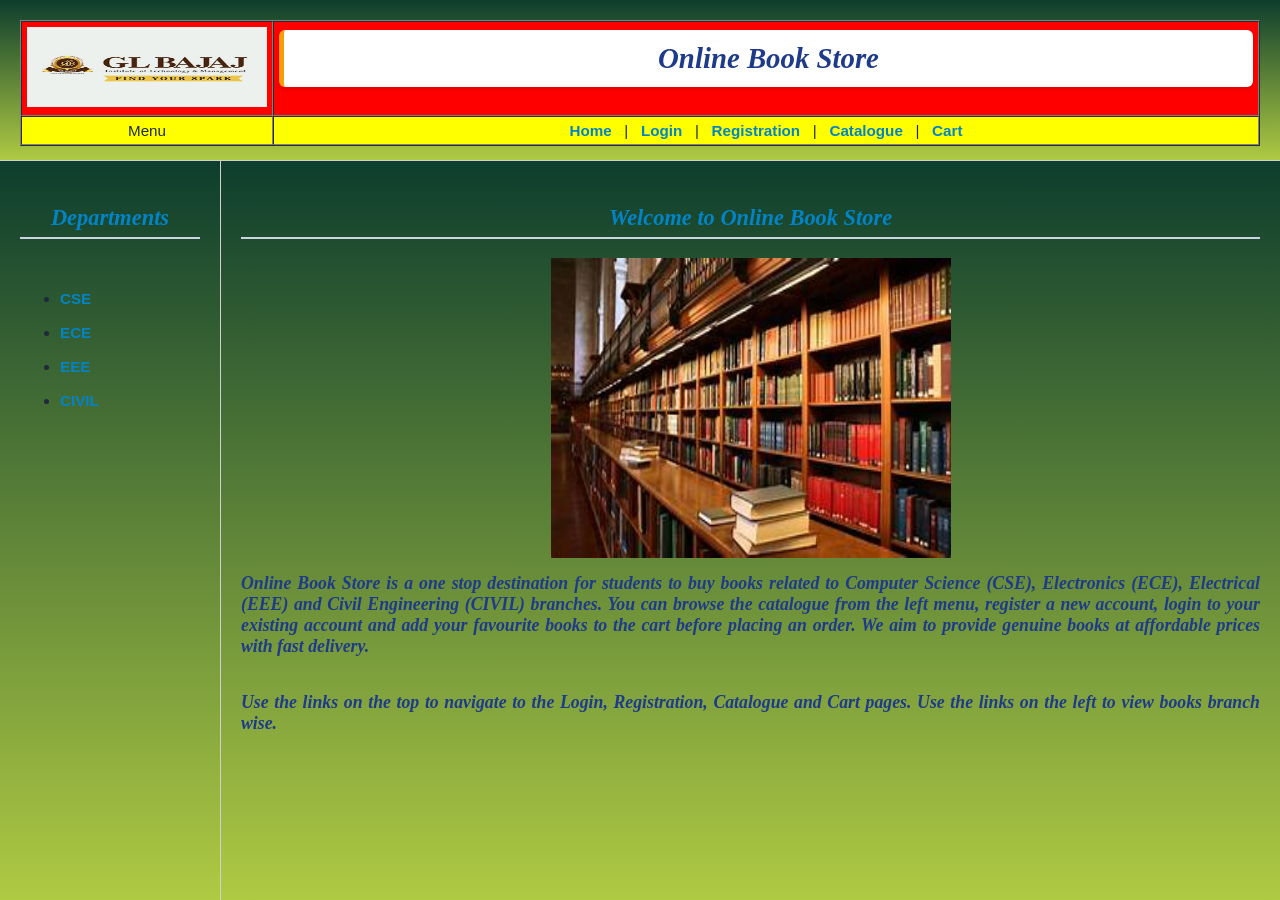
<file: index.html>
<!DOCTYPE html>
<html>
<head>
<title>Online Book Store</title>
<link rel="stylesheet" href="style.css">
</head>

<frameset rows="160,*" border="1">
    <frame src="topframe.html" name="topframe" scrolling="no" noresize>
    <frameset cols="220,*" border="1">
        <frame src="leftframe.html" name="leftframe" scrolling="no" noresize>
        <frame src="home.html" name="rightframe">
            <frame src="registration.html" name="Registration">
            <frame src="catalogue.html" name="Catalogue">
                <frame src="cart.html" name="Cart">
            <frame src="login.html" name="loginframe">
            <frame src="cse.html" name="cseframe">
        <frame src="ece.html" name="eceframe">    
            <frame src="eee.html" name="eeeframe">    
        <frame src="civil.html" name="civilframe">
    </frameset>
    <noframes>
        <body>
            Your browser does not support frames. Please use a modern browser.
        </body>
    </noframes>
</frameset>
</html>
</file>
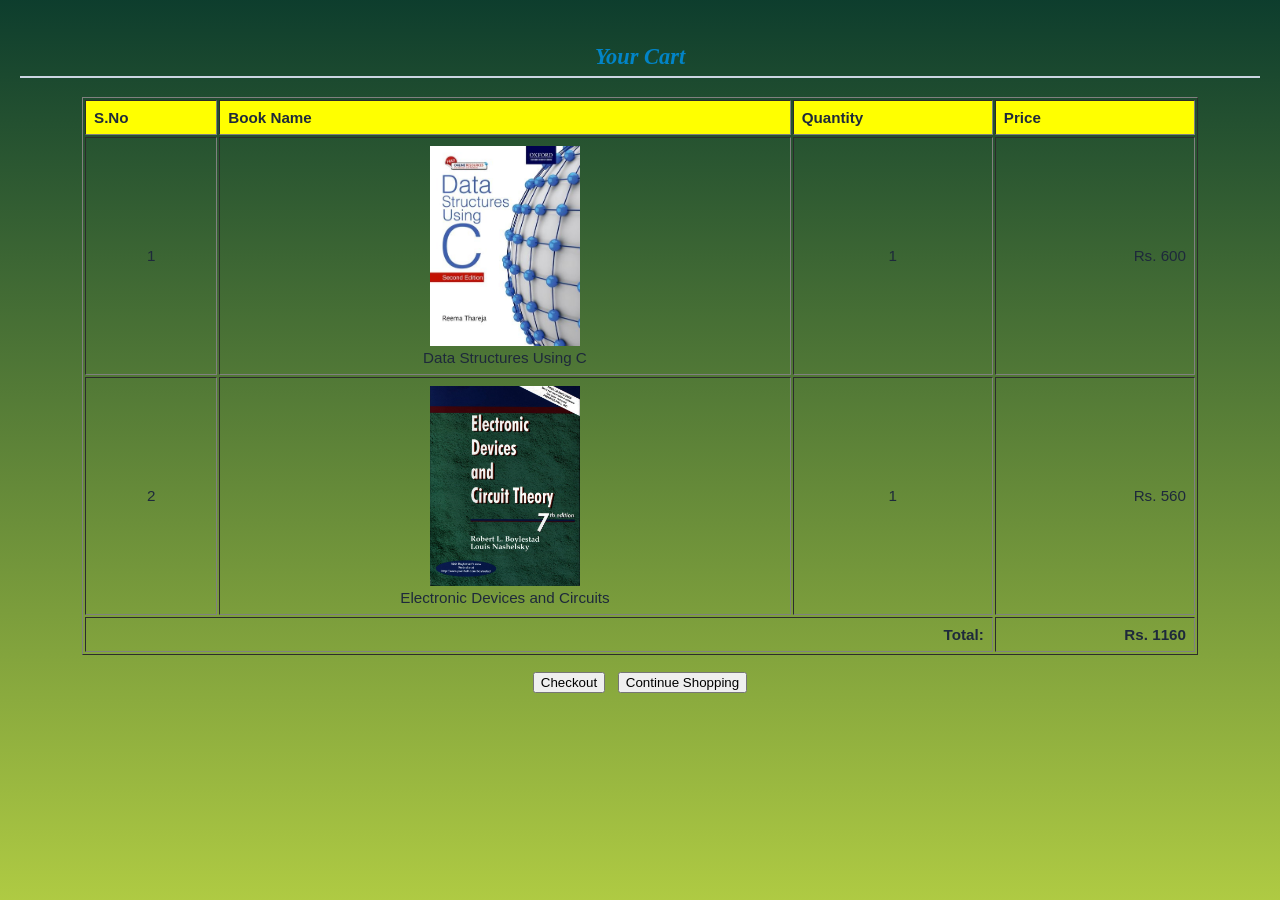
<file: cart.html>
<!DOCTYPE html>
<html>
<head>
<title>Cart</title>
<link rel="stylesheet" href="style.css">
</head>
<body bgcolor="#FFFFFF">

<h2 align="center">Your Cart</h2>

<table align="center" border="1" cellpadding="8" width="90%">
    <tr bgcolor="#FFFF00">
        <td><b>S.No</b></td>
        <td><b>Book Name</b></td>
        <td><b>Quantity</b></td>
        <td><b>Price</b></td>
    </tr>
    <tr>
        <td align="center">1</td>
        <td align="center"> <img src="cse1.png" alt="Cse1" width="150" height="200"><br>Data Structures Using C</td>
        <td align="center">1</td>
        <td align="right">Rs. 600</td>
    </tr>
    <tr>
        <td align="center">2</td>
        <td align="center"> <img src="Ece1.jpg" alt="ECE1" width="150" height="200"><br>Electronic Devices and Circuits</td>
        <td align="center">1</td>
        <td align="right">Rs. 560</td>
    </tr>
    <tr>
        <td colspan="3" align="right"><b>Total:</b></td>
        <td align="right"><b>Rs. 1160</b></td>
    </tr>
</table>

<p align="center">
    <input type="button" value="Checkout">
    &nbsp;
    <input type="button" value="Continue Shopping">
</p>

</body>
</html>
</file>
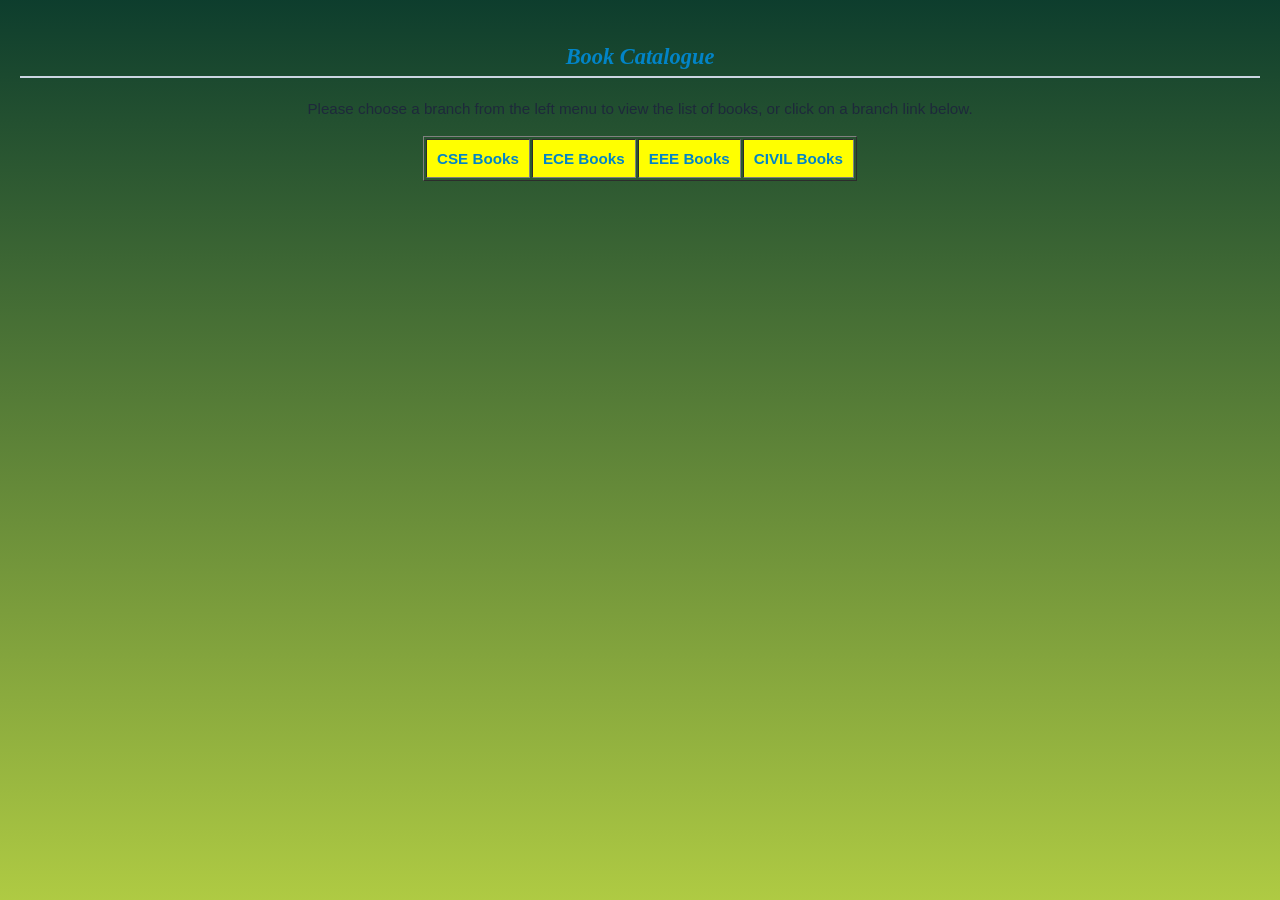
<file: catalogue.html>
<!DOCTYPE html>
<html>
<head>
<title>Catalogue</title>
<link rel="stylesheet" href="style.css">
</head>
<body bgcolor="#FFFFFF">

<h2 align="center">Book Catalogue</h2>

<p align="center">
Please choose a branch from the left menu to view the list of books,
or click on a branch link below.
</p>

<table align="center" border="1" cellpadding="10">
    <tr bgcolor="#FFFF00">
        <td align="center"><a href="cse.html" target="rightframe">CSE Books</a></td>
        <td align="center"><a href="ece.html" target="rightframe">ECE Books</a></td>
        <td align="center"><a href="eee.html" target="rightframe">EEE Books</a></td>
        <td align="center"><a href="civil.html" target="rightframe">CIVIL Books</a></td>
    </tr>
</table>

</body>
</html>
</file>
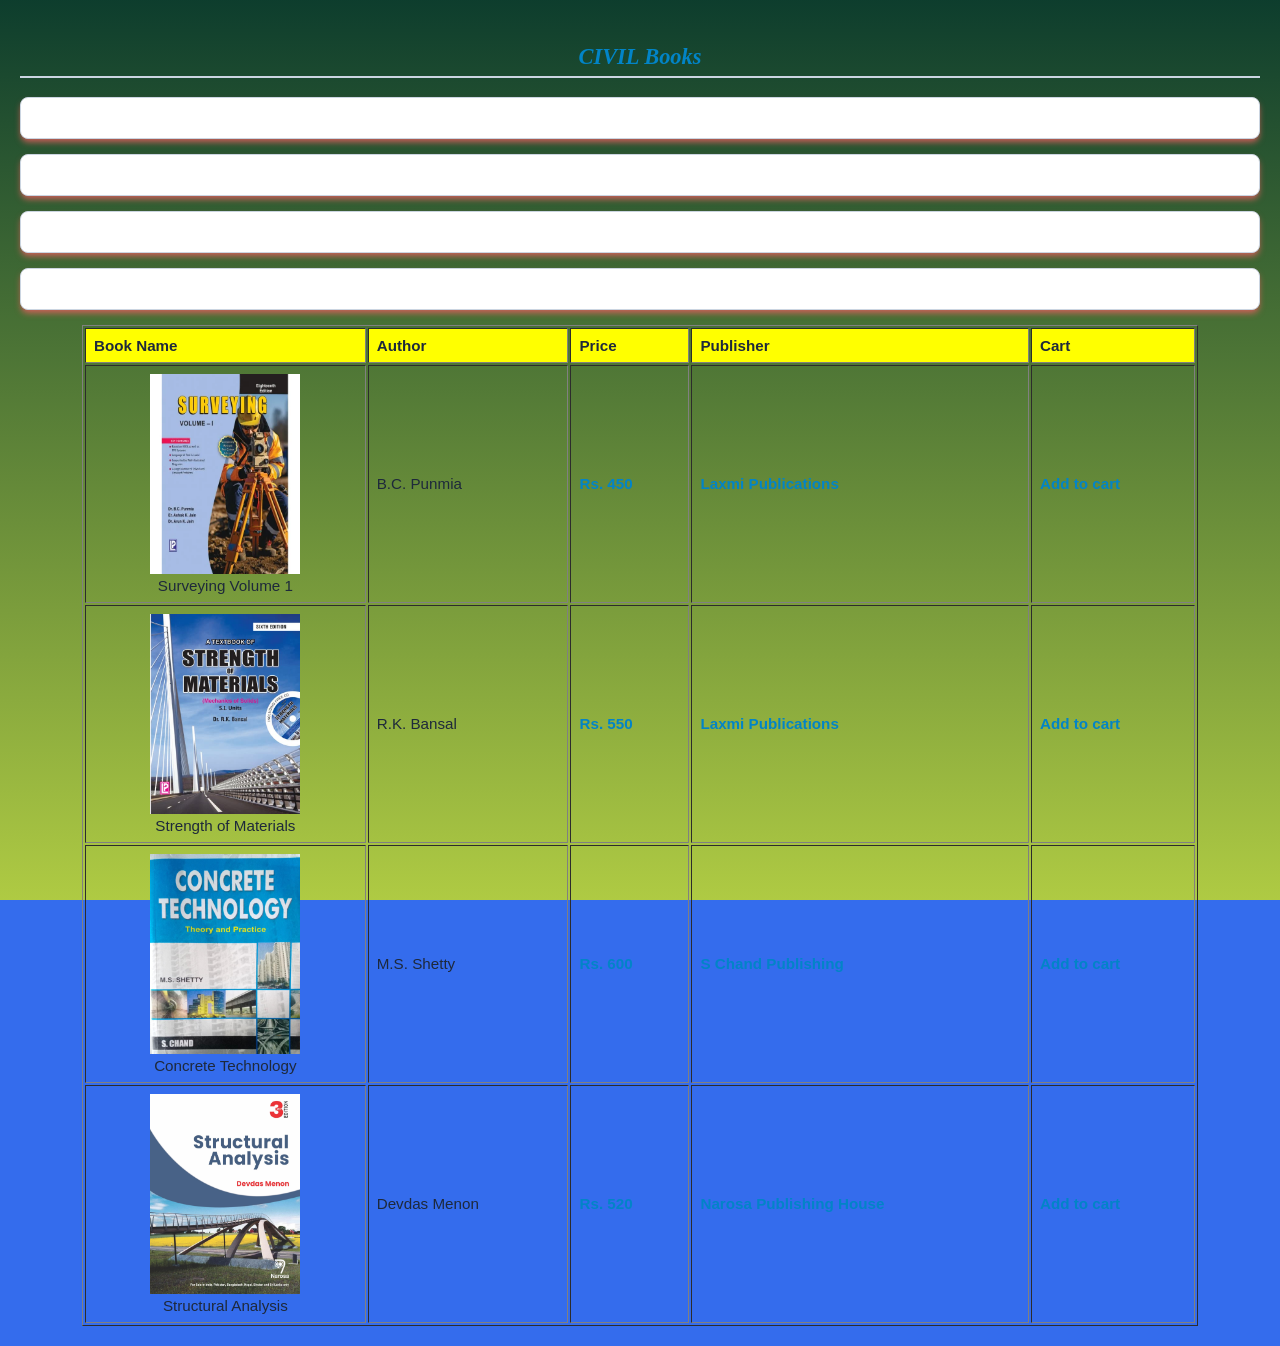
<file: civil.html>
<!DOCTYPE html>
<html>
<head>
<title>CIVIL Catalogue</title>
<link rel="stylesheet" href="style.css">
</head>
<body bgcolor="#FFFFFF">

<h2 align="center">CIVIL Books</h2>

<table align="center" border="1" cellpadding="8" width="90%">
    <tr bgcolor="#FFFF00">
        <td><b>Book Name</b></td>
        <td><b>Author</b></td>
        <td><b>Price</b></td>
        <td><b>Publisher</b></td>
        <td><b>Cart</b></td>
    </tr>
    <tr>
        <div class="book-card">
        <td align="center"> <img src="civil1.webp" alt="Civil1" width="150" height="200"><br>Surveying Volume 1</td>
        <td>B.C. Punmia</td>
        <td><a>Rs. 450</a></td>
        <td><a>Laxmi Publications</a></td>
        <td><a href="cart.html">Add to cart</a></td>
        </div>
    </tr>
    <tr>
        <div class="book-card">
        <td align="center"> <img src="civil2.jpg" alt="Civil2" width="150" height="200"><br>Strength of Materials</td>
        <td>R.K. Bansal</td>
        <td><a>Rs. 550</a></td>
        <td><a>Laxmi Publications</a></td>
        <td><a href="cart.html">Add to cart</a></td>
        </div>
    </tr>
    <tr>
        <div class="book-card">
        <td align="center"> <img src="civil3.jpg" alt="Civil3" width="150" height="200"><br>Concrete Technology</td>
        <td>M.S. Shetty</td>
        <td><a>Rs. 600</a></td>
        <td><a>S Chand Publishing</a></td>
        <td><a href="cart.html">Add to cart</a></td>
        </div>
    </tr>
    <tr>
        <div class="book-card">
        <td align="center"> <img src="civil4.jpg" alt="Civil4" width="150" height="200"><br>Structural Analysis</td>
        <td>Devdas Menon</td>
        <td><a>Rs. 520</a></td>
        <td><a>Narosa Publishing House</a></td>
        <td><a href="cart.html">Add to cart</a></td>
        </div>
    </tr>
</table>

</body>
</html>
</file>
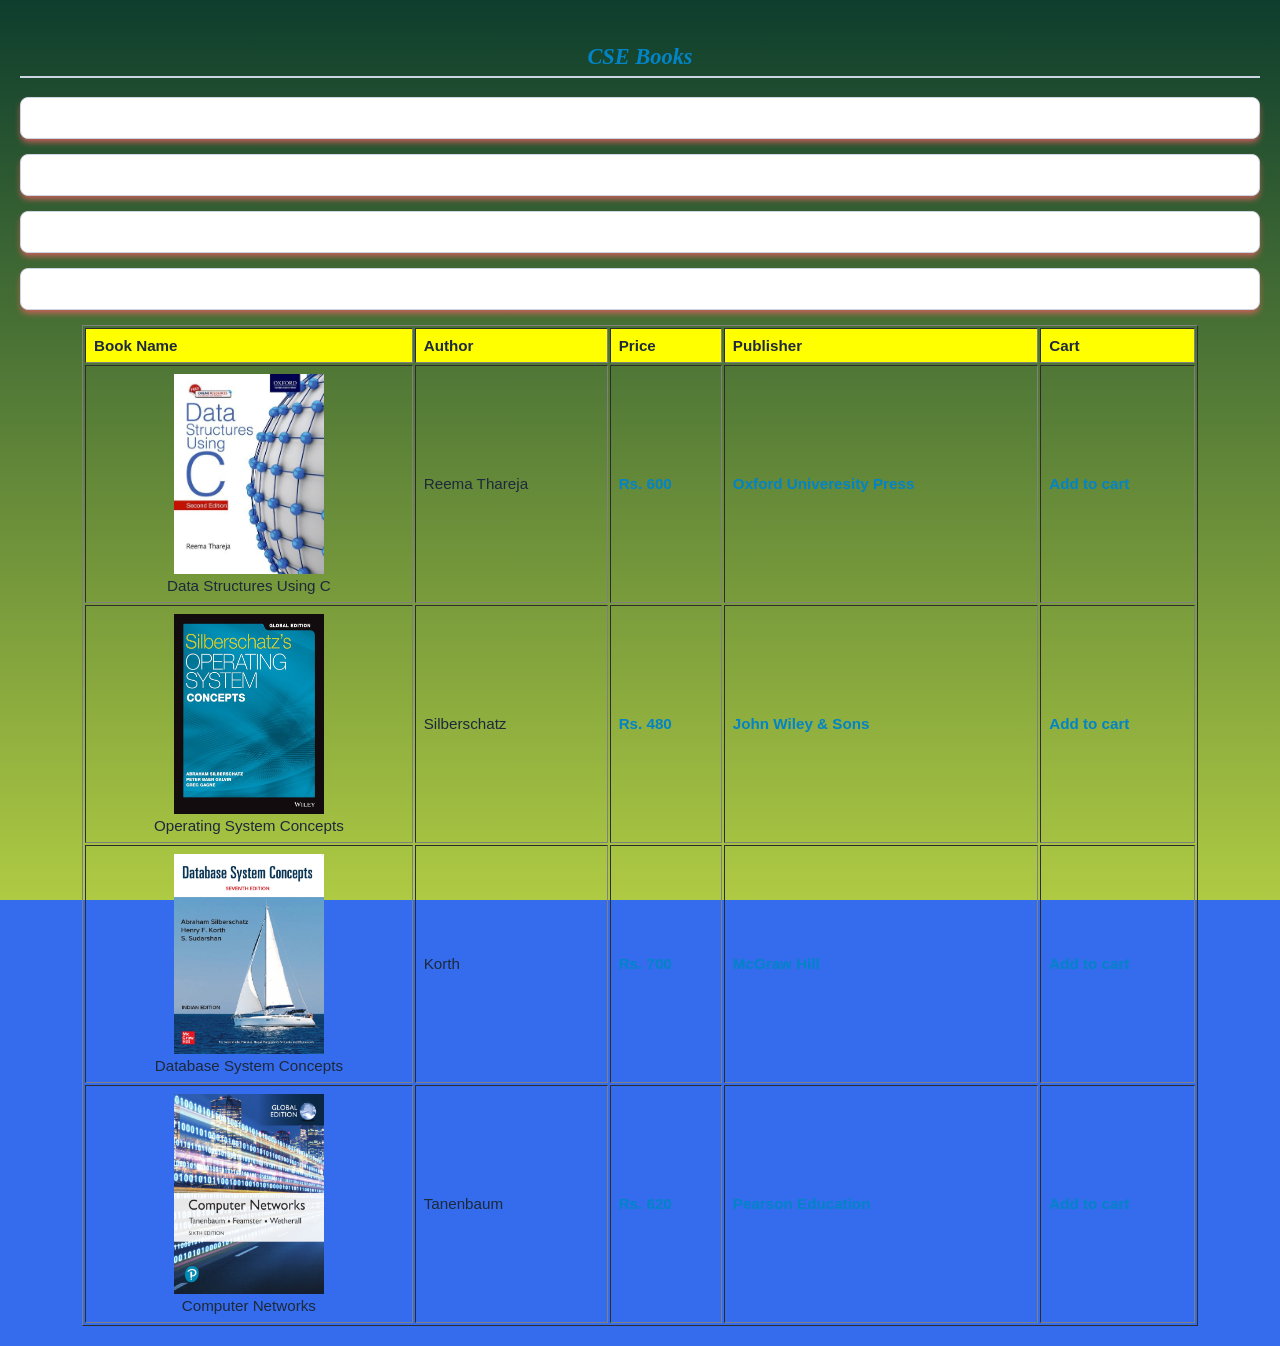
<file: cse.html>
<!DOCTYPE html>
<html>
<head>
<title>CSE.html</title>
<link rel="stylesheet" href="style.css">
</head>
<body bgcolor="#FFFFFF">

<h2 align="center">CSE Books</h2>

<table align="center" border="1" cellpadding="8" width="90%">
    <tr bgcolor="#FFFF00">
        <td><b>Book Name</b></td>
        <td><b>Author</b></td>
        <td><b>Price</b></td>
        <td><b>Publisher</b></td>
        <td><b>Cart</b></td>
    </tr>
    <tr>
        <div class="book-card">
        <td align="center"> <img src="cse1.png" alt="Cse1" width="150" height="200"><br>Data Structures Using C</td>
        <td>Reema Thareja</td>
        <td><a>Rs. 600</a></td>
        <td><a>Oxford Univeresity Press</a></td>
        <td><a href="cart.html">Add to cart</a></td>
        </div>
    </tr>
    <tr>
        <div class="book-card">
        <td align="center"> <img src="cse2.jpg" alt="Cse2" width="150" height="200"><br>Operating System Concepts</td>
        <td>Silberschatz</td>
        <td><a>Rs. 480</a></td>
        <td><a>John Wiley & Sons</a></td>
        <td><a href="cart.html">Add to cart</a></td>
        </div>
    </tr>
    <tr>
        <div class="book-card">
        <td align="center"> <img src="cse3.jpg" alt="Cse3" width="150" height="200"><br>Database System Concepts</td>
        <td>Korth</td>
        <td><a>Rs. 700</a></td>
        <td><a>McGraw Hill</a></td>
        <td><a href="cart.html">Add to cart</a></td>
        </div>
    </tr>
    <tr>
        <div class="book-card">
        <td align="center"> <img src="cse4.jpg" alt="Cse4" width="150" height="200"><br>Computer Networks</td>
        <td>Tanenbaum</td>
        <td><a>Rs. 620</a></td>
        <td><a>Pearson Education</a></td>
        <td><a href="cart.html">Add to cart</a></td>
        </div>
    </tr>
</table>

</body>
</html>
</file>
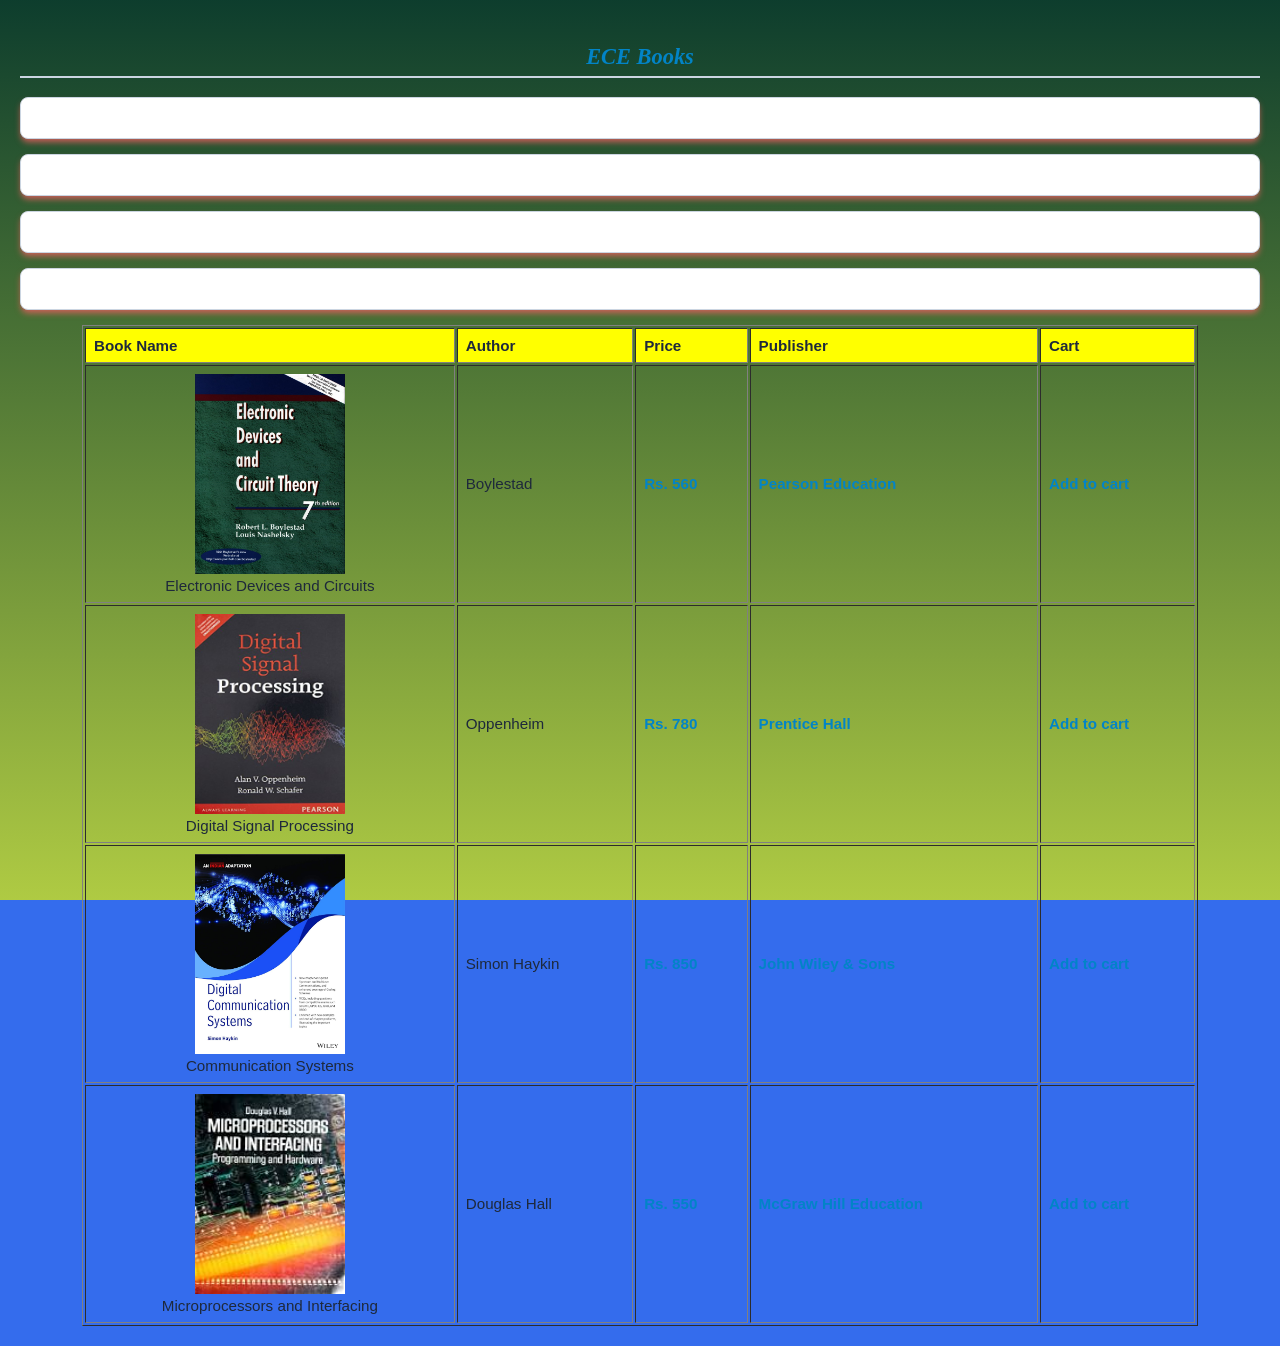
<file: ece.html>
<!DOCTYPE html>
<html>
<head>
<title>ECE Catalogue</title>
<link rel="stylesheet" href="style.css">
</head>
<body bgcolor="#FFFFFF">

<h2 align="center">ECE Books</h2>

<table align="center" border="1" cellpadding="8" width="90%">
    <tr bgcolor="#FFFF00">
        <td><b>Book Name</b></td>
        <td><b>Author</b></td>
        <td><b>Price</b></td>
        <td><b>Publisher</b></td>
        <td><b>Cart</b></td>
    </tr>
    <tr>
        <div class="book-card">
        <td align="center"> <img src="Ece1.jpg" alt="ECE1" width="150" height="200"><br>Electronic Devices and Circuits</td>
        <td>Boylestad</td>
        <td><a>Rs. 560</a></td>
        <td><a>Pearson Education</a></td>
        <td><a href="cart.html">Add to cart</a></td>
        </div>
    </tr>
    <tr>
        <div class="book-card">
        <td align="center"> <img src="ece2.jpg" alt="ECE2" width="150" height="200"><br>Digital Signal Processing</td>
        <td>Oppenheim</td>
        <td><a>Rs. 780</a></td>
        <td><a>Prentice Hall</a></td>
        <td><a href="cart.html">Add to cart</a></td>
        </div>
    </tr>
    <tr>
        <div class="book-card">
        <td align="center"> <img src="ece3.jpg" alt="ECE3" width="150" height="200"><br>Communication Systems</td>
        <td>Simon Haykin</td>
        <td><a>Rs. 850</a></td>
        <td><a>John Wiley & Sons</a></td>
        <td><a href="cart.html">Add to cart</a></td>
        </div>
    </tr>
    <tr>
        <div class="book-card">
        <td align="center"> <img src="ece4.jpg" alt="ECE4" width="150" height="200"><br>Microprocessors and Interfacing</td>
        <td>Douglas Hall</td>
        <td><a>Rs. 550</a></td>
        <td><a>McGraw Hill Education</a></td>
        <td><a href="cart.html">Add to cart</a></td>
        </div>
    </tr>
</table>

</body>
</html>
</file>
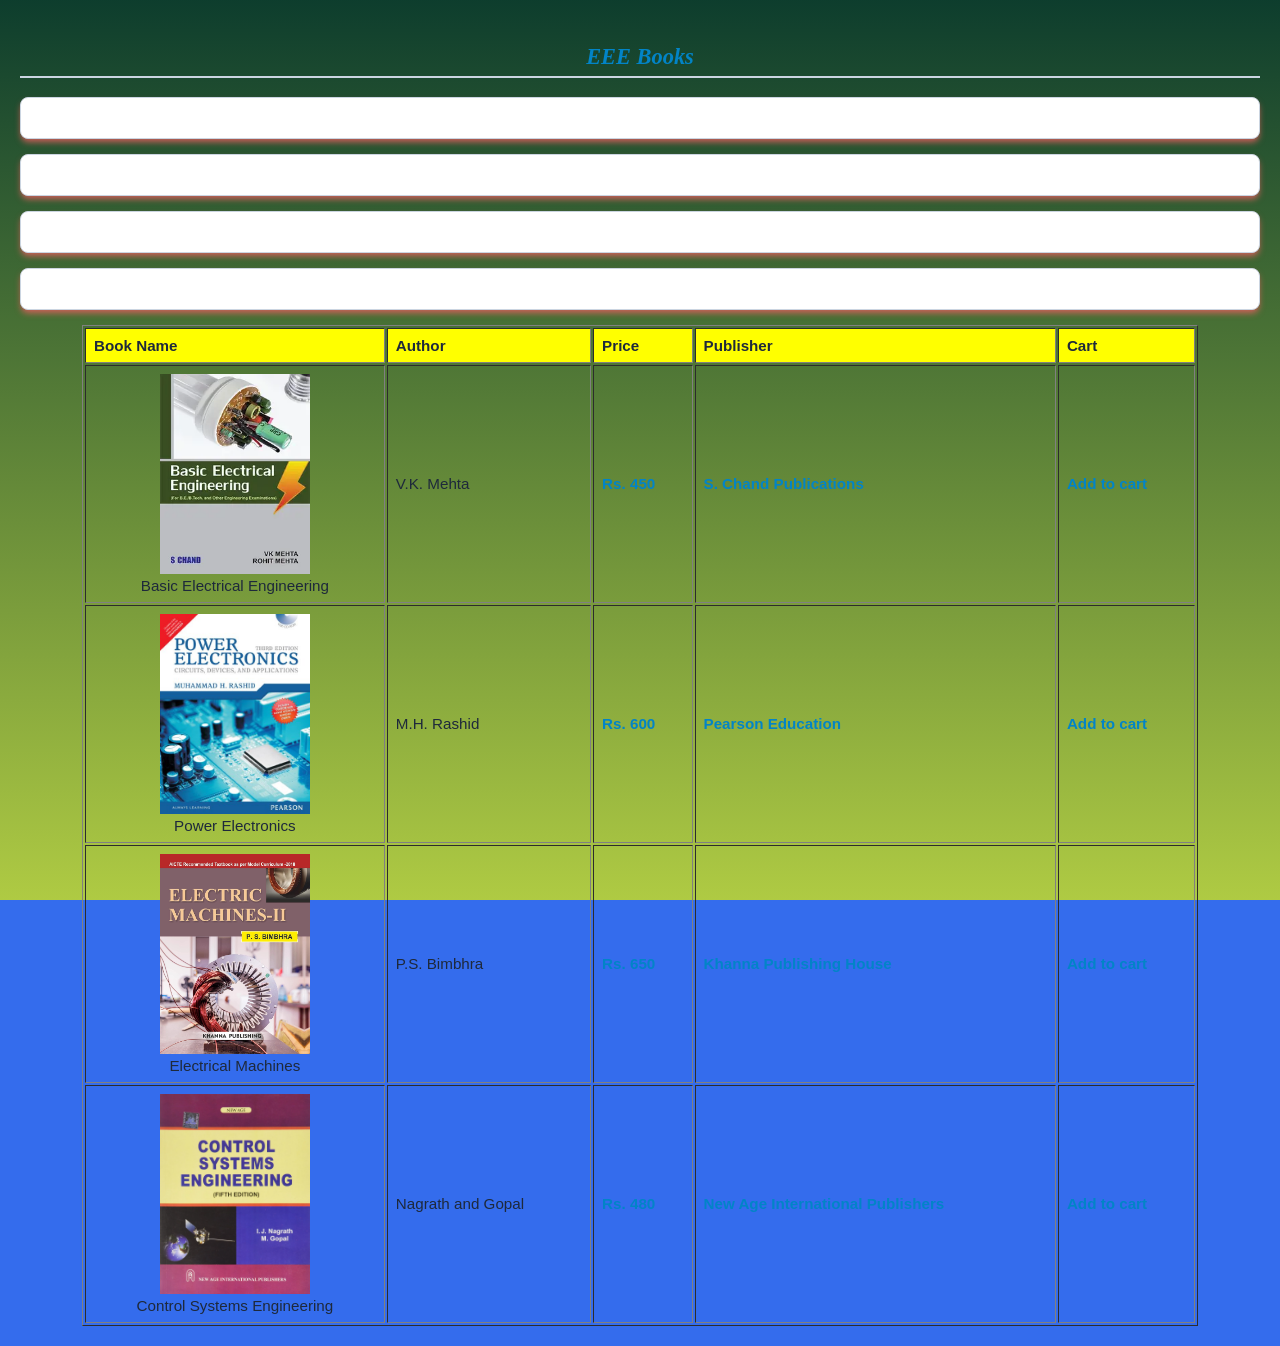
<file: eee.html>
<!DOCTYPE html>
<html>
<head>
<title>EEE Catalogue</title>
<link rel="stylesheet" href="style.css">
</head>
<body bgcolor="#FFFFFF">

<h2 align="center">EEE Books</h2>

<table align="center" border="1" cellpadding="8" width="90%">
    <tr bgcolor="#FFFF00">
        <td><b>Book Name</b></td>
        <td><b>Author</b></td>
        <td><b>Price</b></td>
        <td><b>Publisher</b></td>
        <td><b>Cart</b></td>
    </tr>
    <tr>
        <div class="book-card">
        <td align="center"> <img src="eee1.webp" alt="EEE1" width="150" height="200"><br>Basic Electrical Engineering</td>
        <td>V.K. Mehta</td>
        <td><a>Rs. 450</a></td>
        <td><a>S. Chand Publications</a></td>
        <td><a href="cart.html">Add to cart</a></td>
        </div>
    </tr>
    <tr>
        <div class="book-card">
        <td align="center"> <img src="eee2.jpg" alt="EEE2" width="150" height="200"><br>Power Electronics</td>
        <td>M.H. Rashid</td>
        <td><a>Rs. 600</a></td>
        <td><a>Pearson Education</a></td>
        <td><a href="cart.html">Add to cart</a></td>
        </div>
    </tr>
    <tr>
        <div class="book-card">
        <td align="center"> <img src="eee3.jpg" alt="EEE3" width="150" height="200"><br>Electrical Machines</td>
        <td>P.S. Bimbhra</td>
        <td><a>Rs. 650</a></td>
        <td><a>Khanna Publishing House</a></td>
        <td><a href="cart.html">Add to cart</a></td>
        </div>
    </tr>
    <tr>
        <div class="book-card">
        <td align="center"> <img src="eee4.webp" alt="EEE4" width="150" height="200"><br>Control Systems Engineering</td>
        <td>Nagrath and Gopal</td>
        <td><a>Rs. 480</a></td>
        <td><a>New Age International Publishers</a></td>
        <td><a href="cart.html">Add to cart</a></td>
        </div>
    </tr>
</table>

</body>
</html>
</file>
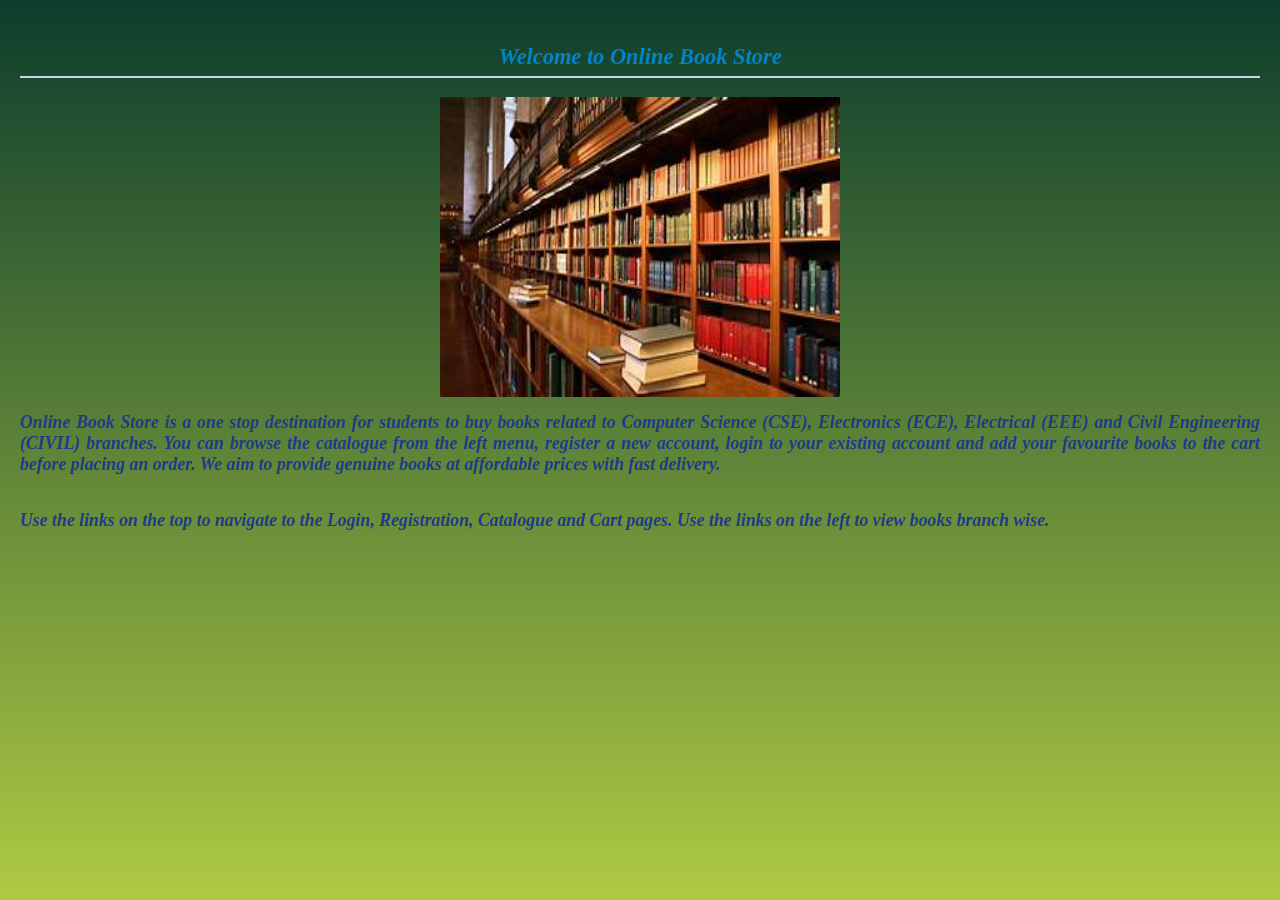
<file: home.html>
<!DOCTYPE html>
<html>
<head>
<title>Home</title>
<link rel="stylesheet" href="style.css">
</head>
<body bgcolor="#FFFFFF">

<h2 align="center">Welcome to Online Book Store</h2>
<p align="center">
<img src="lib.png" alt="Library" width="400" height="300" align="center">
</p>

<h3 align="justify"><b>
Online Book Store is a one stop destination for students to buy books
related to Computer Science (CSE), Electronics (ECE), Electrical (EEE)
and Civil Engineering (CIVIL) branches. You can browse the catalogue
from the left menu, register a new account, login to your existing
account and add your favourite books to the cart before placing an
order. We aim to provide genuine books at affordable prices with fast
delivery.</b>
</h3>
<br>
<h3 align="justify">
<b>Use the links on the top to navigate to the Login, Registration,
Catalogue and Cart pages. Use the links on the left to view books
branch wise.</b>
</h3>

</body>
</html>
</file>
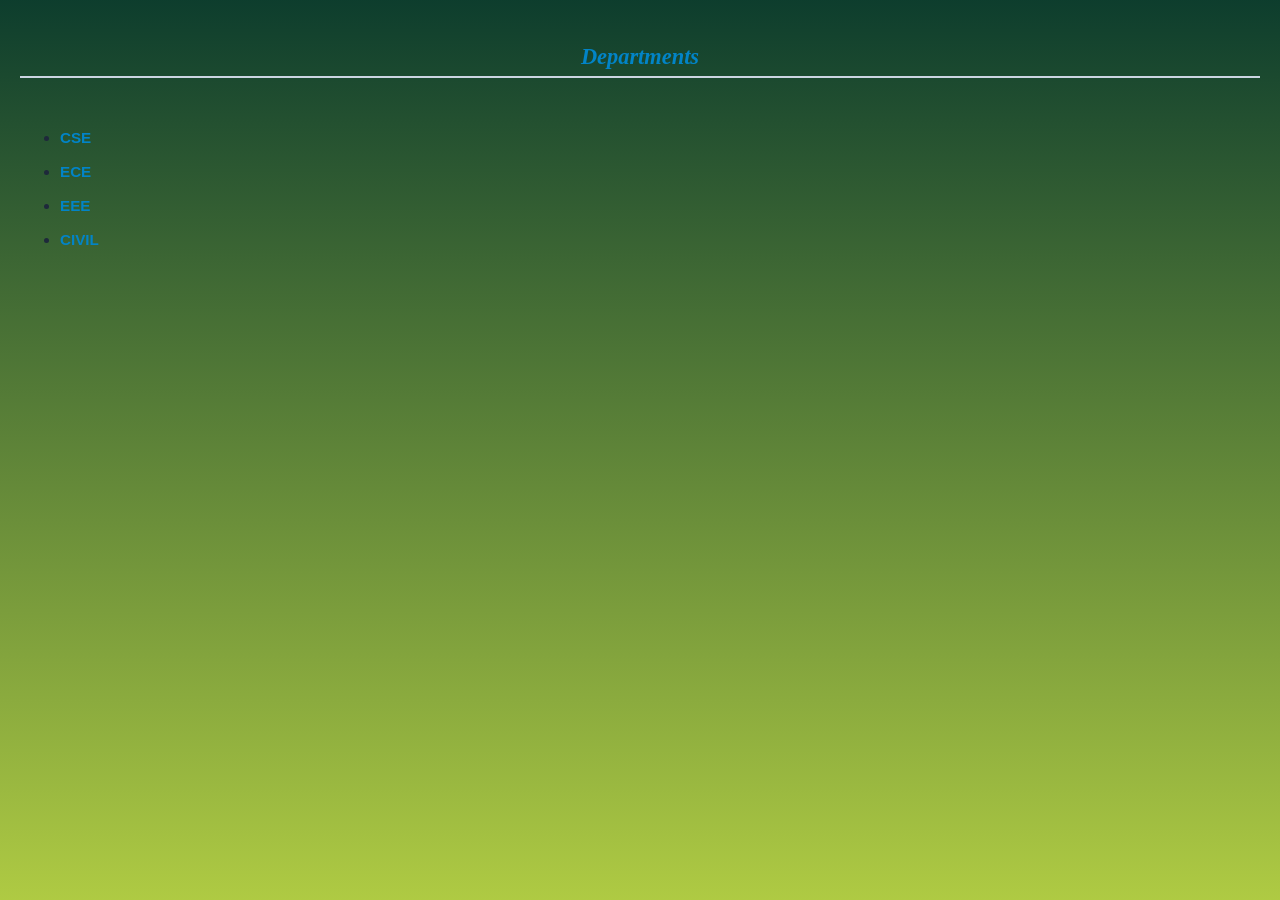
<file: leftframe.html>
<!DOCTYPE html>
<html>
<head>
<title>Left Frame</title>
<link rel="stylesheet" href="style.css">
</head>
<body bgcolor="#90EE90">
<h2 align="center"><b>Departments</b></h2>
<br>
<ul>
    <li><a href="cse.html" target="rightframe"><b>CSE</b></a></li>
    <br>
    <li><a href="ece.html" target="rightframe"><b>ECE</b></a></li>
    <br>
    <li><a href="eee.html" target="rightframe"><b>EEE</b></a></li>
    <br>
    <li><a href="civil.html" target="rightframe"><b>CIVIL</b></a></li>
</ul>
</body>
</html>
</file>
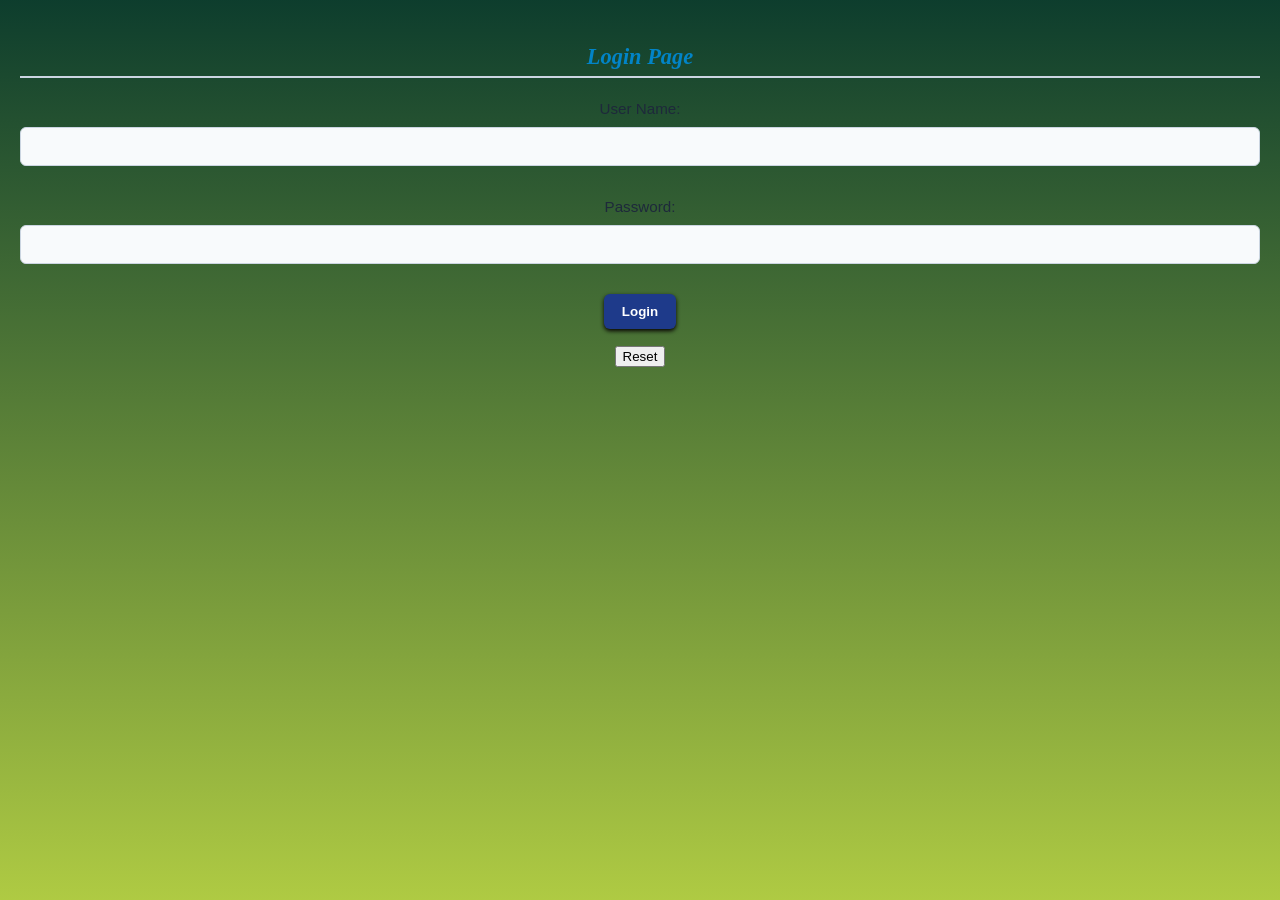
<file: login.html>
<!DOCTYPE html>
<html>
<head>
<title>Login</title>
<link rel="stylesheet" href="style.css">
</head>
<body bgcolor="#FFFFFF">
<h2 align="center">Login Page</h2>
<form>
<lable align="center" border="0" cellpadding="8">
        <p>User Name: <input type="text" name="username" size="25"></p>
        <p>Password: <input type="password" name="password" size="25"></p>
        <p><input type="submit" value="Login"></p>
        <p><input type="reset" value="Reset"></p>
</lable>
</form>
</body>
</html>
</file>
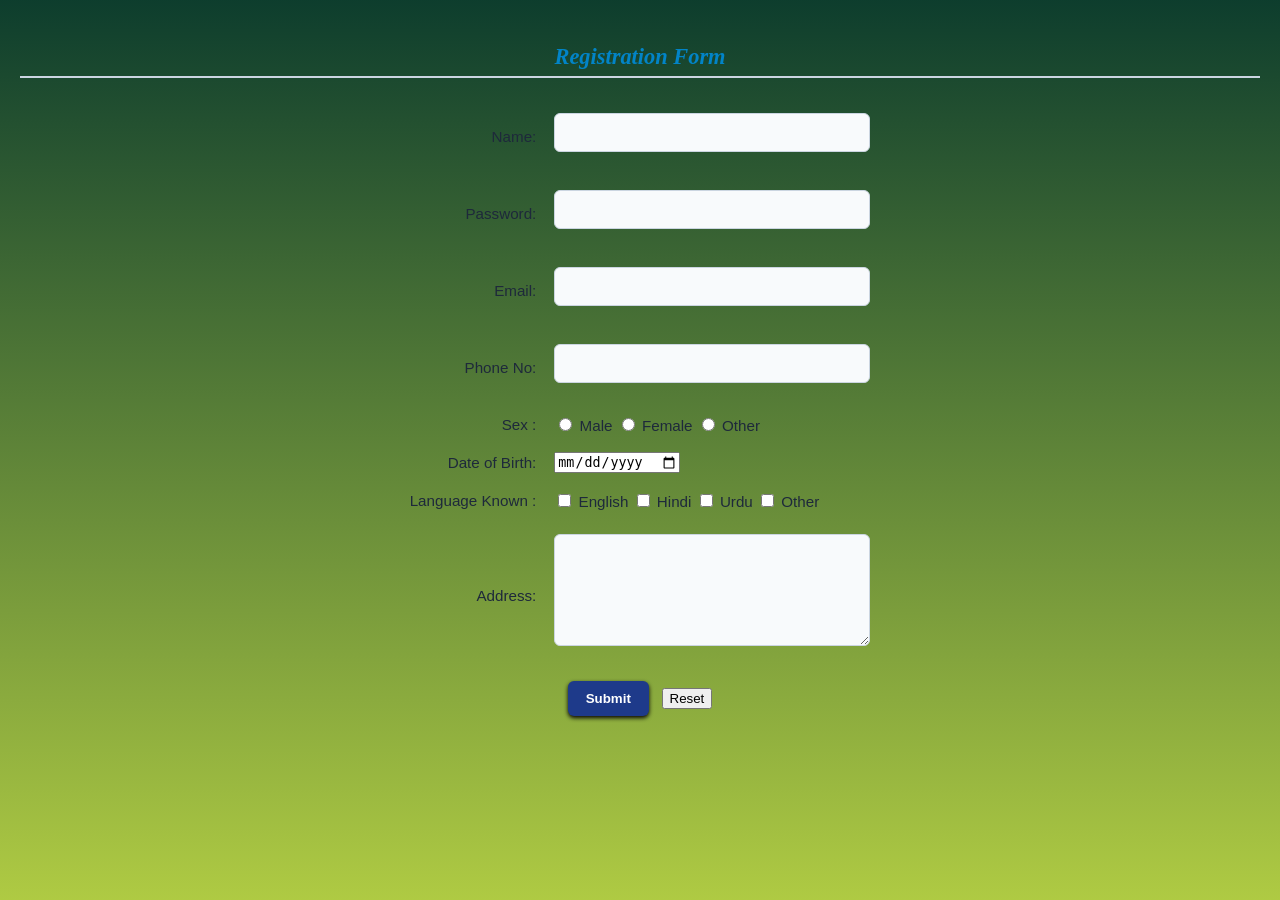
<file: registration.html>
<!DOCTYPE html>
<html>
<head>
<script src="validate.js"></script>
<link rel="stylesheet" href="style.css">
<title>Registration</title>
</head>
<body bgcolor="#FFFFFF">

<h2 align="center">Registration Form</h2>

<form name="regform" method="post" action="#" onsubmit="return validateForm()">
<table align="center" border="0" cellpadding="8">
    <tr>
        <td align="right">Name:</td>
        <td><input type="text" name="fullname" size="30"></td>
    </tr>
    <tr>
        <td align="right">Password:</td>
        <td><input type="password" name="password" size="30"></td>
    </tr>
    <tr>
        <td align="right">Email:</td>
        <td><input type="text" name="email" size="30"></td>
    </tr>
    <tr>
        <td align="right">Phone No:</td>
        <td><input type="text" name="mobile" size="30"></td>
    </tr>
    <tr>
        <td align="right">Sex :</td>
        <td>
            <input type="radio" name="gender" value="male"> Male
            <input type="radio" name="gender" value="female"> Female
            <input type="radio" name="gender" value="other"> Other
        </td>
    </tr>
    <tr>
        <td align="right">Date of Birth:</td>
        <td><input type="date" name="dob"></td>

    </tr>
    <tr>
        <td align="right">Language Known :</td>
        <td>
            <input type="checkbox" name="language" value="english"> English
            <input type="checkbox" name="language" value="hindi"> Hindi
            <input type="checkbox" name="language" value="urdu"> Urdu
            <input type="checkbox" name="language" value="other"> Other
        </td>
    </tr>
    <tr>
        <td align="right">Address:</td>
        <td><textarea name="address" rows="5" cols="30"></textarea></td>
    </tr>
    <tr>
        <td colspan="2" align="center">
            <input type="submit" value="Submit">
            &nbsp;
            <input type="reset" value="Reset">
        </td>
    </tr>
</table>
</form>

</body>
</html>
</file>
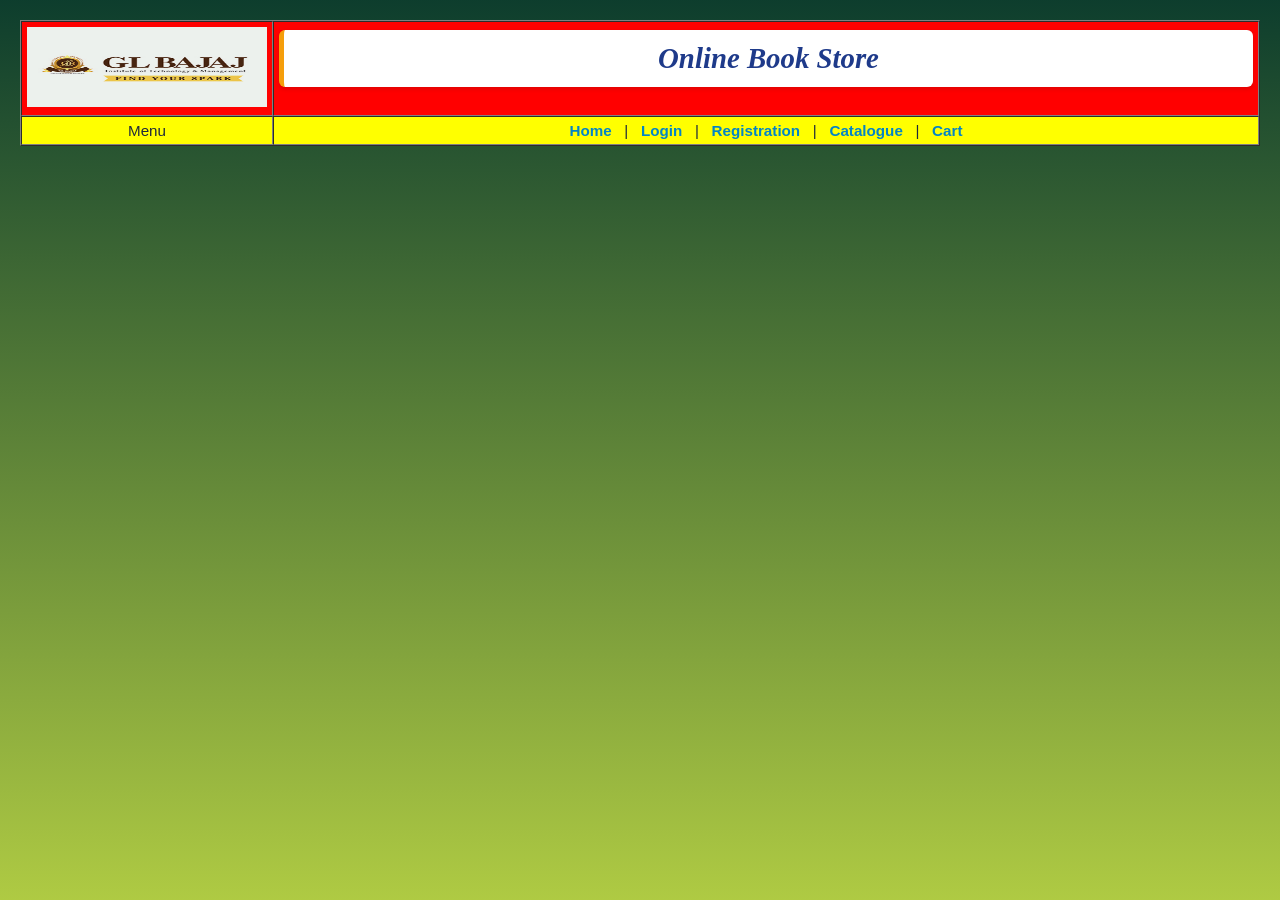
<file: topframe.html>
<!DOCTYPE html>
<html>
<head>
<title>Top Frame</title>
<link rel="stylesheet" href="style.css">
</head>
<body bgcolor="#FFF8DC">

<table width="100%" height="100%" border="1" cellpadding="5" cellspacing="0">
    <tr bgcolor="#FF0000">
        <td width="20%" align="center">
            <img src="logo.png" alt="Logo" width="240" height="80">
        </td>
        <td align="center";color="red">
            <h1><b>Online Book Store</b></h1>
        </td>
    </tr>
    <tr bgcolor="#FFFF00">
        <td align="center">Menu</td>
        <td align="center">
            <a href="home.html" target="rightframe">Home</a> &nbsp; | &nbsp;
            <a href="login.html" target="rightframe">Login</a> &nbsp; | &nbsp;
            <a href="registration.html" target="rightframe">Registration</a> &nbsp; | &nbsp;
            <a href="catalogue.html" target="rightframe">Catalogue</a> &nbsp; | &nbsp;
            <a href="cart.html" target="rightframe">Cart</a>
        </td>
    </tr>
</table>

</body>
</html>
</file>
<file: style.css>
/* =========================================================
   ONLINE BOOK STORE - POLISHED STYLESHEET
   ========================================================= */

:root {
  --font-serif: 'Georgia', Times, serif;
  --font-sans: 'Segoe UI', Tahoma, Geneva, Verdana, sans-serif;
  --color-primary: #1e3a8a;      /* Deep Professional Navy */
  --color-secondary: #0284c7;    /* Slate Blue */
  --color-accent: #f59e0b;       /* Warm Amber */
  --color-bg-light: #f8fafc;     /* Soft Off-White */
  --color-text: #1e293b;         /* Dark Charcoal Text */
  --color-border: #cbd5e1;       /* Clean Border Gray */
}

/* =========================================================
   1) PAGE BACKGROUND IMAGE & BODY STYLING
   ========================================================= */
body {
  font-family: var(--font-sans);
  font-size: 0.95rem;
  color: var(--color-text);
  background-color: #346ced; /* Solid fallback background color */
  margin: 0;
  padding: 20px;
  
  /* Full Page Background Image with Dark Color Gradient Overlay */
  background-image: 
    linear-gradient(rgba(5, 51, 3, 0.82), rgba(216, 234, 10, 0.75)), 
    url('https://images.unsplash.com/photo-1507842217343-583bb7270b67?auto=format&fit=crop&w=1920&q=80');
  background-size: cover;
  background-position: center;
  background-attachment: fixed;
}

/* Typography Selectors */
h1, h2, h3 {
  font-family: var(--font-serif);
  font-style: italic;
  color: var(--color-primary);
  margin-top: 0;
}

h1 {
  font-size: 1.8rem;
  background-color: rgb(255, 255, 255);
  padding: 12px 18px;
  border-radius: 6px;
  border-left: 5px solid var(--color-accent);
  box-shadow: 0 2px 4px rgba(221, 4, 4, 0.955);
}

h2 {
  font-size: 1.4rem;
  color: var(--color-secondary);
  border-bottom: 2px solid var(--color-border);
  padding-bottom: 6px;
  margin-top: 1.5rem;
}

p {
  line-height: 1.6;
  color: var(--color-text);
}

/* Link Selectors */
a {
  color: var(--color-secondary);
  text-decoration: none;
  font-weight: 600;
  transition: color 0.2s;
}

a:hover {
  color: var(--color-accent);
  text-decoration: underline;
}

/* =========================================================
   2) SINGLE ELEMENT BACKGROUND IMAGE (Book Cards & Boxes)
   ========================================================= */
.book-card, .featured-box {
  background-color: #ffffff; /* Solid base background color */
  
  /* Single Element Background Image with Light Tint Overlay */
  background-image: 
    linear-gradient(rgba(255, 255, 255, 0.95), rgba(255, 255, 255, 0.95)), 
    url('https://images.unsplash.com/photo-1524995997946-a1c2e315a42f?auto=format&fit=crop&w=800&q=80');
  background-size: cover;
  background-position: center;
  
  padding: 20px;
  margin-bottom: 15px;
  border-radius: 8px;
  border: 1px solid var(--color-border);
  box-shadow: 0 4px 6px -1px rgba(232, 97, 97, 0.867), 0 2px 4px -1px rgba(0, 0, 0, 0.06);
}

/* =========================================================
   3) UI COMPONENTS (Buttons & Forms for Registration/Login)
   ========================================================= */
button, input[type="submit"], .btn {
  background-color: var(--color-primary);
  color: #ffffff;
  padding: 10px 18px;
  border: none;
  border-radius: 6px;
  font-weight: 600;
  cursor: pointer;
  box-shadow: 0 2px 4px rgb(6, 0, 0);
  transition: background-color 0.2s, transform 0.1s;
}

button:hover, input[type="submit"]:hover, .btn:hover {
  background-color: var(--color-accent);
  color: #f1f2f4;
}

/* Form input styling for clean registration and login pages */
input[type="text"], input[type="password"], input[type="email"], select, textarea {
  width: 100%;
  padding: 10px 12px;
  margin: 6px 0 14px 0;
  display: inline-block;
  border: 1px solid var(--color-border);
  border-radius: 6px;
  background-color: var(--color-bg-light);
  box-sizing: border-box;
  font-size: 0.95rem;
}

input:focus, select:focus, textarea:focus {
  border-color: var(--color-secondary);
  outline: none;
  background-color: #ffffff;
  box-shadow: 0 0 0 3px rgba(253, 253, 253, 0.925);
}
</file>
